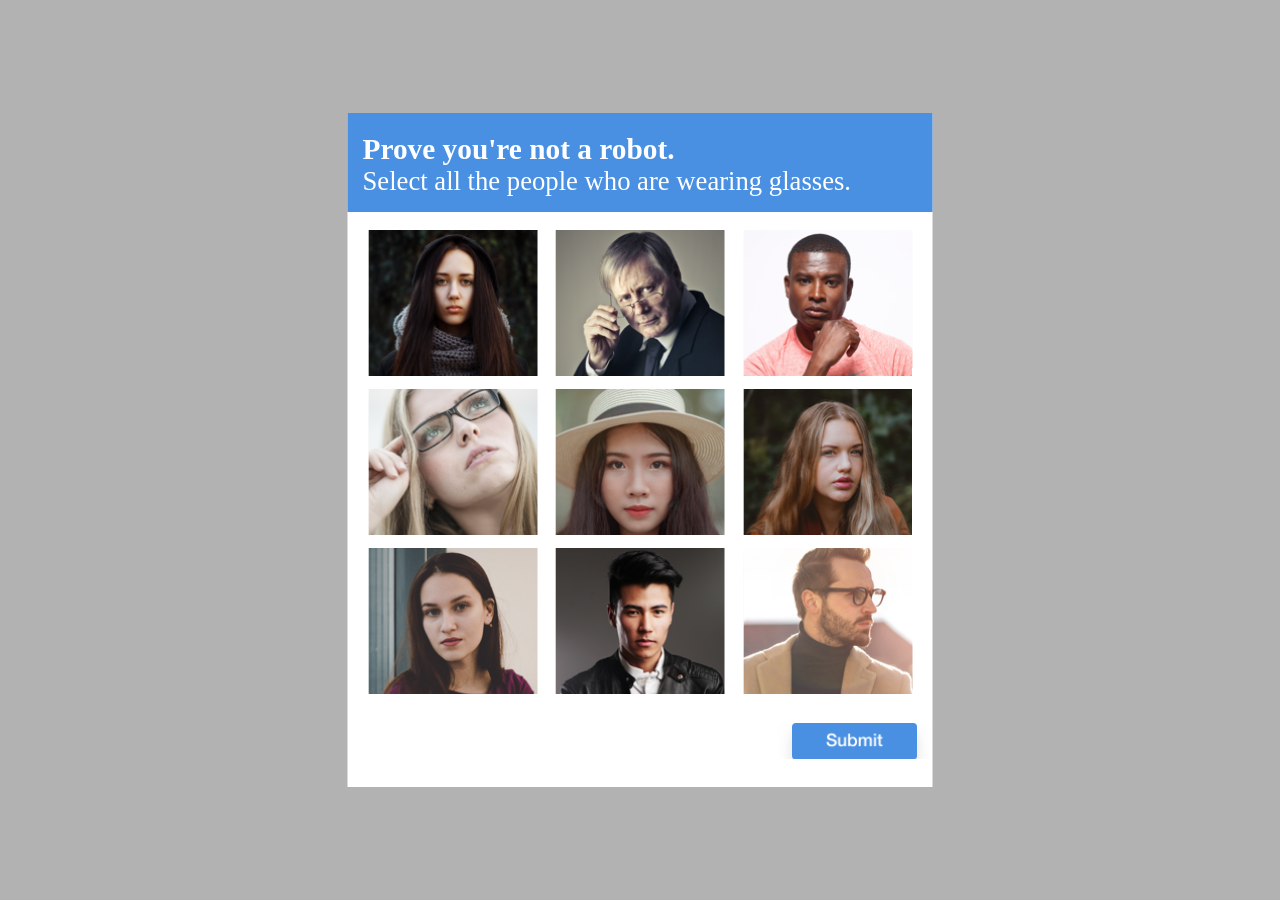
<file: index.html>
<!DOCTYPE html>
<html lang="zh-cn">
<head>
    <meta charset="UTF-8">
    <title>face</title>
    <link rel="stylesheet" href="css/common.css">
    <link rel="stylesheet" href="css/captchaFace.css">
</head>
<body>
    <main id="main">
        <div class="model-box">
            <header>
                <p class="title">Prove you're not a robot.</p>
                <p class="text">Select all the people who are wearing glasses.</p>
            </header>
            <ul class="smile">
                <li><img src="img/1.png" alt=""><img class="verifed" src="img/marked.png"></li>
                <li class="verify"><img src="img/2.png" alt=""><img class="verifed" src="img/marked.png"></li>
                <li><img src="img/3.png" alt=""><img class="verifed" src="img/marked.png"></li>
                <li class="verify"><img src="img/4.png" alt=""><img class="verifed" src="img/marked.png"></li>
                <li><img src="img/5.png" alt=""><img class="verifed" src="img/marked.png"></li>
                <li><img src="img/6.png" alt=""><img class="verifed" src="img/marked.png"></li>
                <li><img src="img/7.png" alt=""><img class="verifed" src="img/marked.png"></li>
                <li><img src="img/8.png" alt=""><img class="verifed" src="img/marked.png"></li>
                <li  class="verify"><img src="img/9.png" alt=""><img class="verifed" src="img/marked.png"></li>
            </ul>
            <div class="verifybtn"><a href="javascript:;" onclick="validation()"><img src="img/button-submit.png"></a> </div>
        </div>
    </main>

    <script src="js/jquery-3.3.1.min.js"></script>
    <script src="js/captchaFace.js"></script>
</body>
</html>
</file>
<file: css/common.css>
*{font-size: 14px;list-style: none;text-decoration: none;margin: 0;padding: 0;}
.fl{
  float: left;
}
.fr{
  float: right;
}
.clearfix:after{clear: both;}
.clearfix:before, .clearfix:after{
  content: '';
  display: table;
}
a{
  color: #666;
}

html{
  height: 100%;
}

body{
  width: 100%;
  height: 100%;
}
</file>
<file: css/captchaFace.css>
main{
    height: 100%;
    width: 100%;
    background: rgba(0,0,0,0.3);
}
.model-box{
    width: 585px;
    position: fixed;
    height: 674px;
    top: 50%;
    left: 50%;
    z-index: 1000;
    background-color: white;
    -webkit-transform: translateX(-50%) translateY(-50%);
    -moz-transform: translateX(-50%) translateY(-50%);
    -ms-transform: translateX(-50%) translateY(-50%);
    -o-transform: translateX(-50%) translateY(-50%);
    transform: translateX(-50%) translateY(-50%);
    -webkit-box-sizing: border-box;
    -moz-box-sizing: border-box;
    box-sizing: border-box;
}
.model-box>ul>li>img{
    width: 120%;
    height: 123%;
    -webkit-transform: translateX(-8) translateY(-4%);
    -moz-transform: translateX(-8%) translateY(-4%);
    -ms-transform: translateX(-8%) translateY(-4%);
    -o-transform: translateX(-8%) translateY(-4%);
    transform: translateX(-8%) translateY(-4%);
}
.model-box>ul{
    text-align: center;
    margin-top:18px;
}

.model-box>ul>li>.verifed{
    opacity:0;
    position: absolute;
    display: inline-block;
    width: 26px;
    height: 26px;
    top: 5px;
    left: 5px;
}
.model-box>ul>li>img:first-child{
    -webkit-transition: all ease 0.2s;
    -moz-transition: all ease 0.2s;
    -ms-transition: all ease 0.2s;
    -o-transition: all ease 0.2s;
    transition: all ease 0.2s;
}
.model-box>ul>li{
    position: relative;
    overflow: hidden;
    display: inline-block;
    width: 169px;
    height: 146px;
    margin: 0px 7.5px;
    margin-bottom: 9px;
    text-align: center;
    line-height: 146px;
}
.model-box>header>p:first-child{
    font-size: 22pt;
    font-weight: bold;
    font-family: Helvetica Neue;
    color: white;
}
.model-box>header>p:nth-child(2){
    font-size: 20pt;
    font-family: Helvetica Neue;
    color: white;
}
.model-box>header{
    -webkit-box-sizing: border-box;
    -moz-box-sizing: border-box;
    box-sizing: border-box;
    padding: 20px 15px;
    height: 99px;
    background-color: #4A90E2;
}
.model-box .verifybtn{
    height: 36px;
    text-align: right;
    overflow: hidden;
    margin-top: 16px;
}
.model-box .verifybtn img{
    height: 68px;
    -webkit-transform: translateY(-6px);
    -moz-transform: translateY(-6px);
    -ms-transform: translateY(-6px);
    -o-transform: translateY(-6px);
    transform: translateY(-6px);
}

.narrow{
    -webkit-transform: scale(0.85);
    -moz-transform: scale(0.85);
    -ms-transform: scale(0.85);
    -o-transform: scale(0.85);
    transform: scale(0.95) translateY(-8px) translateX(-18px)!important;
}

.verifybtn>a>img{
    -webkit-transition: all ease 0.2s;
    -moz-transition: all ease 0.2s;
    -ms-transition: all ease 0.2s;
    -o-transition: all ease 0.2s;
    transition: all ease 0.2s;
}
</file>
